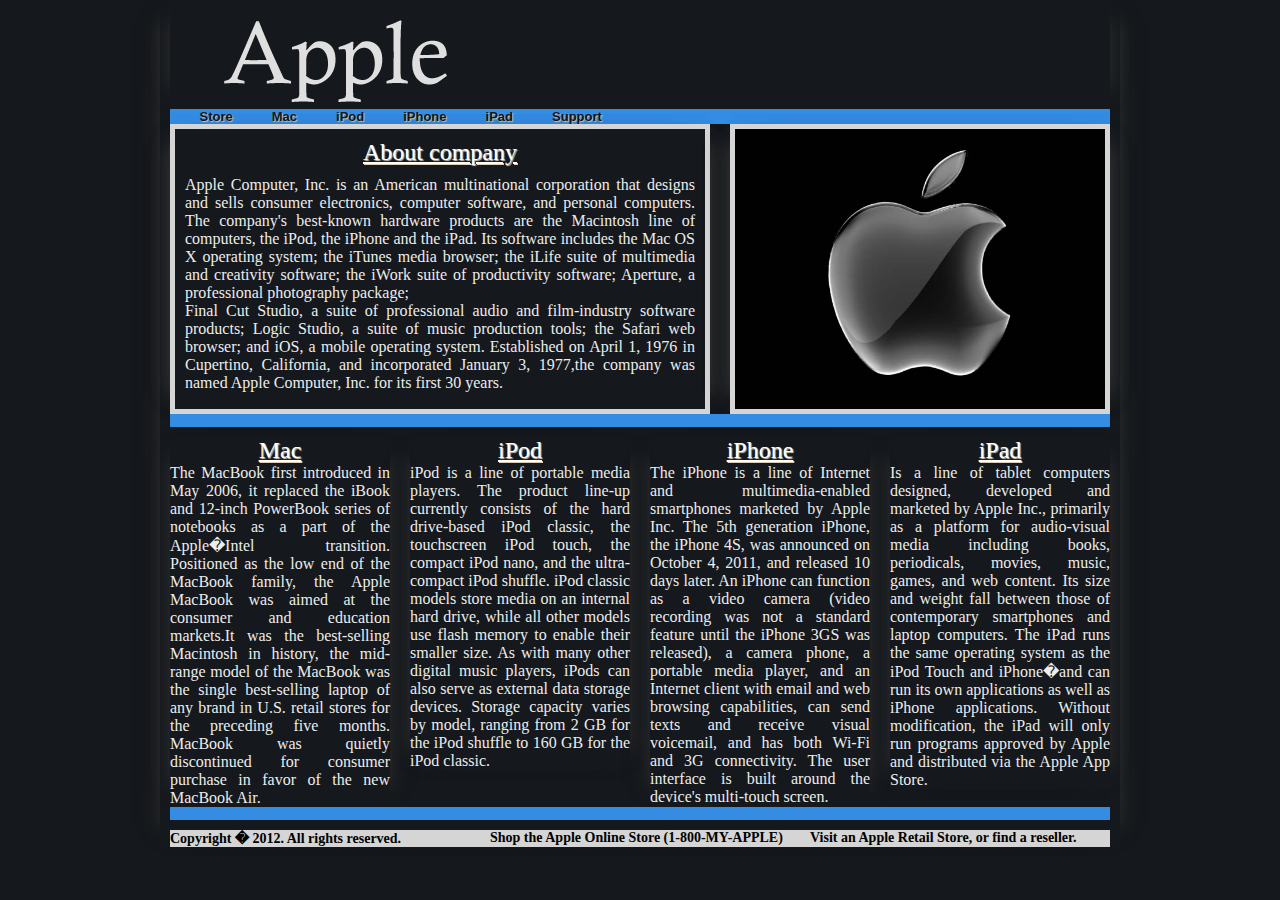
<file: task2_frontend/index.html>
<!DOCTYPE html>
<html>
<head>
<title>Apple Corporation</title>
<link rel="stylesheet" href="css/reset.css" />
<link rel="stylesheet" href="css/text.css" />
<link rel="stylesheet" href="css/960.css" />
<link rel="stylesheet" href="style.css" type="text/css" />
</head>

<body>
<div class="container_12">
		<div class="grid_12">
			<img src="header.png"/>
		</div>
	    <div class="clear"></div>
	 
	    <div class="grid_12" id="navbar">
		    <ul>
	         <li>Store</li>
	         <li>Mac</li>
	 	     <li>iPod</li>
             <li>iPhone</li>
	         <li>iPad</li>
			 <li>Support</li>
	        </ul>
		</div>
	    <div class="clear"> </div>
	 
	    <div class="grid_7 topSection">
			<div> 
			<p>About company</p>
			<p>Apple Computer, Inc. is an American multinational corporation that designs and sells consumer electronics, computer software, and personal computers. The company's best-known hardware products are the Macintosh line of computers, the iPod, the iPhone and the iPad. Its software includes the Mac OS X operating system; the iTunes media browser; the iLife suite of multimedia and creativity software; the iWork suite of productivity software; Aperture, a professional photography package; <br/>Final Cut Studio, a suite of professional audio and film-industry software products; Logic Studio, a suite of music production tools; the Safari web browser; and iOS, a mobile operating system. Established on April 1, 1976 in Cupertino, California, and incorporated January 3, 1977,the company was named Apple Computer, Inc. for its first 30 years. </p>
			</div>	
		</div>
	 
	    <div  class="grid_5 topSection">
			<div><img src = "apple.png" height="280" width="370"/> </div>
		</div>
	    <div class="clear"></div>
	 
	    <div class="grid_12 spacer" ></div>
	    <div class="clear"></div>
	 
	    <div class="grid_3">
		<p>Mac</p>
		<p>The MacBook first introduced in May 2006, it replaced the iBook and 12-inch PowerBook series of notebooks as a part of the Apple�Intel transition. Positioned as the low end of the MacBook family, the Apple MacBook was aimed at the consumer and education markets.It was the best-selling Macintosh in history, the mid-range model of the MacBook was the single best-selling laptop of any brand in U.S. retail stores for the preceding five months. MacBook was quietly discontinued for consumer purchase in favor of the new MacBook Air.</p>
		</div>
	    <div class="grid_3">
		<p>iPod</p>
		<p>iPod is a line of portable media players. The product line-up currently consists of the hard drive-based iPod classic, the touchscreen iPod touch, the compact iPod nano, and the ultra-compact iPod shuffle. iPod classic models store media on an internal hard drive, while all other models use flash memory to enable their smaller size. As with many other digital music players, iPods can also serve as external data storage devices. Storage capacity varies by model, ranging from 2 GB for the iPod shuffle to 160 GB for the iPod classic. </p>
		</div>
	    <div class="grid_3">
		<p>iPhone</p>
		<p>The iPhone is a line of Internet and multimedia-enabled smartphones marketed by Apple Inc. The 5th generation iPhone, the iPhone 4S, was announced on October 4, 2011, and released 10 days later.
An iPhone can function as a video camera (video recording was not a standard feature until the iPhone 3GS was released), a camera phone, a portable media player, and an Internet client with email and web browsing capabilities, can send texts and receive visual voicemail, and has both Wi-Fi and 3G connectivity. The user interface is built around the device's multi-touch screen.</p>
		</div>
	    <div class="grid_3">
		<p>iPad</p>
		<p>Is a line of tablet computers designed, developed and marketed by Apple Inc., primarily as a platform for audio-visual media including books, periodicals, movies, music, games, and web content. Its size and weight fall between those of contemporary smartphones and laptop computers. The iPad runs the same operating system as the iPod Touch and iPhone�and can run its own applications as well as iPhone applications. Without modification, the iPad will only run programs approved by Apple and distributed via the Apple App Store.</p>
		</div>
	    <div class="clear"></div>
	 
	    <div class="grid_12 spacer"></div>
	    <div class="clear"></div>
		
		<div class="grid_12" id="footer">
	    <div class="grid_4 alpha">Copyright � 2012. All rights reserved.</div>
	    <div class="grid_4">Shop the Apple Online Store (1-800-MY-APPLE)</div>
	 
	    <div class="grid_4 omega">Visit an Apple Retail Store, or find a reseller.</div>
	</div>
</div>
</body>
</html>
</file>
<file: task2_frontend/css/text.css>
/*
  960 Grid System ~ Text CSS.
  Learn more ~ http://960.gs/

  Licensed under GPL and MIT.
*/

/* `Basic HTML
----------------------------------------------------------------------------------------------------*/

body {
  font: 13px/1.5 'Helvetica Neue', Arial, 'Liberation Sans', FreeSans, sans-serif;
}

pre,
code {
  font-family: 'DejaVu Sans Mono', Menlo, Consolas, monospace;
}

hr {
  border: 0 #ccc solid;
  border-top-width: 1px;
  clear: both;
  height: 0;
}

/* `Headings
----------------------------------------------------------------------------------------------------*/

h1 {
  font-size: 25px;
}

h2 {
  font-size: 23px;
}

h3 {
  font-size: 21px;
}

h4 {
  font-size: 19px;
}

h5 {
  font-size: 17px;
}

h6 {
  font-size: 15px;
}

/* `Spacing
----------------------------------------------------------------------------------------------------*/

ol {
  list-style: decimal;
}

ul {
  list-style: disc;
}

li {
  margin-left: 30px;
}

p,
dl,
hr,
h1,
h2,
h3,
h4,
h5,
h6,
ol,
ul,
pre,
table,
address,
fieldset,
figure {
  margin-bottom: 20px;
}
</file>
<file: task2_frontend/css/960.css>
/*
  960 Grid System ~ Core CSS.
  Learn more ~ http://960.gs/

  Licensed under GPL and MIT.
*/

/*
  Forces backgrounds to span full width,
  even if there is horizontal scrolling.
  Increase this if your layout is wider.

  Note: IE6 works fine without this fix.
*/

body {
  min-width: 960px;
}

/* `Container
----------------------------------------------------------------------------------------------------*/

.container_12,
.container_16 {
  margin-left: auto;
  margin-right: auto;
  width: 960px;
}

/* `Grid >> Global
----------------------------------------------------------------------------------------------------*/

.grid_1,
.grid_2,
.grid_3,
.grid_4,
.grid_5,
.grid_6,
.grid_7,
.grid_8,
.grid_9,
.grid_10,
.grid_11,
.grid_12,
.grid_13,
.grid_14,
.grid_15,
.grid_16 {
  display: inline;
  float: left;
  margin-left: 10px;
  margin-right: 10px;
}

.push_1, .pull_1,
.push_2, .pull_2,
.push_3, .pull_3,
.push_4, .pull_4,
.push_5, .pull_5,
.push_6, .pull_6,
.push_7, .pull_7,
.push_8, .pull_8,
.push_9, .pull_9,
.push_10, .pull_10,
.push_11, .pull_11,
.push_12, .pull_12,
.push_13, .pull_13,
.push_14, .pull_14,
.push_15, .pull_15 {
  position: relative;
}

.container_12 .grid_3,
.container_16 .grid_4 {
  width: 220px;
}

.container_12 .grid_6,
.container_16 .grid_8 {
  width: 460px;
}

.container_12 .grid_9,
.container_16 .grid_12 {
  width: 700px;
}

.container_12 .grid_12,
.container_16 .grid_16 {
  width: 940px;
}

/* `Grid >> Children (Alpha ~ First, Omega ~ Last)
----------------------------------------------------------------------------------------------------*/

.alpha {
  margin-left: 0;
}

.omega {
  margin-right: 0;
}

/* `Grid >> 12 Columns
----------------------------------------------------------------------------------------------------*/

.container_12 .grid_1 {
  width: 60px;
}

.container_12 .grid_2 {
  width: 140px;
}

.container_12 .grid_4 {
  width: 300px;
}

.container_12 .grid_5 {
  width: 380px;
}

.container_12 .grid_7 {
  width: 540px;
}

.container_12 .grid_8 {
  width: 620px;
}

.container_12 .grid_10 {
  width: 780px;
}

.container_12 .grid_11 {
  width: 860px;
}

/* `Grid >> 16 Columns
----------------------------------------------------------------------------------------------------*/

.container_16 .grid_1 {
  width: 40px;
}

.container_16 .grid_2 {
  width: 100px;
}

.container_16 .grid_3 {
  width: 160px;
}

.container_16 .grid_5 {
  width: 280px;
}

.container_16 .grid_6 {
  width: 340px;
}

.container_16 .grid_7 {
  width: 400px;
}

.container_16 .grid_9 {
  width: 520px;
}

.container_16 .grid_10 {
  width: 580px;
}

.container_16 .grid_11 {
  width: 640px;
}

.container_16 .grid_13 {
  width: 760px;
}

.container_16 .grid_14 {
  width: 820px;
}

.container_16 .grid_15 {
  width: 880px;
}

/* `Prefix Extra Space >> Global
----------------------------------------------------------------------------------------------------*/

.container_12 .prefix_3,
.container_16 .prefix_4 {
  padding-left: 240px;
}

.container_12 .prefix_6,
.container_16 .prefix_8 {
  padding-left: 480px;
}

.container_12 .prefix_9,
.container_16 .prefix_12 {
  padding-left: 720px;
}

/* `Prefix Extra Space >> 12 Columns
----------------------------------------------------------------------------------------------------*/

.container_12 .prefix_1 {
  padding-left: 80px;
}

.container_12 .prefix_2 {
  padding-left: 160px;
}

.container_12 .prefix_4 {
  padding-left: 320px;
}

.container_12 .prefix_5 {
  padding-left: 400px;
}

.container_12 .prefix_7 {
  padding-left: 560px;
}

.container_12 .prefix_8 {
  padding-left: 640px;
}

.container_12 .prefix_10 {
  padding-left: 800px;
}

.container_12 .prefix_11 {
  padding-left: 880px;
}

/* `Prefix Extra Space >> 16 Columns
----------------------------------------------------------------------------------------------------*/

.container_16 .prefix_1 {
  padding-left: 60px;
}

.container_16 .prefix_2 {
  padding-left: 120px;
}

.container_16 .prefix_3 {
  padding-left: 180px;
}

.container_16 .prefix_5 {
  padding-left: 300px;
}

.container_16 .prefix_6 {
  padding-left: 360px;
}

.container_16 .prefix_7 {
  padding-left: 420px;
}

.container_16 .prefix_9 {
  padding-left: 540px;
}

.container_16 .prefix_10 {
  padding-left: 600px;
}

.container_16 .prefix_11 {
  padding-left: 660px;
}

.container_16 .prefix_13 {
  padding-left: 780px;
}

.container_16 .prefix_14 {
  padding-left: 840px;
}

.container_16 .prefix_15 {
  padding-left: 900px;
}

/* `Suffix Extra Space >> Global
----------------------------------------------------------------------------------------------------*/

.container_12 .suffix_3,
.container_16 .suffix_4 {
  padding-right: 240px;
}

.container_12 .suffix_6,
.container_16 .suffix_8 {
  padding-right: 480px;
}

.container_12 .suffix_9,
.container_16 .suffix_12 {
  padding-right: 720px;
}

/* `Suffix Extra Space >> 12 Columns
----------------------------------------------------------------------------------------------------*/

.container_12 .suffix_1 {
  padding-right: 80px;
}

.container_12 .suffix_2 {
  padding-right: 160px;
}

.container_12 .suffix_4 {
  padding-right: 320px;
}

.container_12 .suffix_5 {
  padding-right: 400px;
}

.container_12 .suffix_7 {
  padding-right: 560px;
}

.container_12 .suffix_8 {
  padding-right: 640px;
}

.container_12 .suffix_10 {
  padding-right: 800px;
}

.container_12 .suffix_11 {
  padding-right: 880px;
}

/* `Suffix Extra Space >> 16 Columns
----------------------------------------------------------------------------------------------------*/

.container_16 .suffix_1 {
  padding-right: 60px;
}

.container_16 .suffix_2 {
  padding-right: 120px;
}

.container_16 .suffix_3 {
  padding-right: 180px;
}

.container_16 .suffix_5 {
  padding-right: 300px;
}

.container_16 .suffix_6 {
  padding-right: 360px;
}

.container_16 .suffix_7 {
  padding-right: 420px;
}

.container_16 .suffix_9 {
  padding-right: 540px;
}

.container_16 .suffix_10 {
  padding-right: 600px;
}

.container_16 .suffix_11 {
  padding-right: 660px;
}

.container_16 .suffix_13 {
  padding-right: 780px;
}

.container_16 .suffix_14 {
  padding-right: 840px;
}

.container_16 .suffix_15 {
  padding-right: 900px;
}

/* `Push Space >> Global
----------------------------------------------------------------------------------------------------*/

.container_12 .push_3,
.container_16 .push_4 {
  left: 240px;
}

.container_12 .push_6,
.container_16 .push_8 {
  left: 480px;
}

.container_12 .push_9,
.container_16 .push_12 {
  left: 720px;
}

/* `Push Space >> 12 Columns
----------------------------------------------------------------------------------------------------*/

.container_12 .push_1 {
  left: 80px;
}

.container_12 .push_2 {
  left: 160px;
}

.container_12 .push_4 {
  left: 320px;
}

.container_12 .push_5 {
  left: 400px;
}

.container_12 .push_7 {
  left: 560px;
}

.container_12 .push_8 {
  left: 640px;
}

.container_12 .push_10 {
  left: 800px;
}

.container_12 .push_11 {
  left: 880px;
}

/* `Push Space >> 16 Columns
----------------------------------------------------------------------------------------------------*/

.container_16 .push_1 {
  left: 60px;
}

.container_16 .push_2 {
  left: 120px;
}

.container_16 .push_3 {
  left: 180px;
}

.container_16 .push_5 {
  left: 300px;
}

.container_16 .push_6 {
  left: 360px;
}

.container_16 .push_7 {
  left: 420px;
}

.container_16 .push_9 {
  left: 540px;
}

.container_16 .push_10 {
  left: 600px;
}

.container_16 .push_11 {
  left: 660px;
}

.container_16 .push_13 {
  left: 780px;
}

.container_16 .push_14 {
  left: 840px;
}

.container_16 .push_15 {
  left: 900px;
}

/* `Pull Space >> Global
----------------------------------------------------------------------------------------------------*/

.container_12 .pull_3,
.container_16 .pull_4 {
  left: -240px;
}

.container_12 .pull_6,
.container_16 .pull_8 {
  left: -480px;
}

.container_12 .pull_9,
.container_16 .pull_12 {
  left: -720px;
}

/* `Pull Space >> 12 Columns
----------------------------------------------------------------------------------------------------*/

.container_12 .pull_1 {
  left: -80px;
}

.container_12 .pull_2 {
  left: -160px;
}

.container_12 .pull_4 {
  left: -320px;
}

.container_12 .pull_5 {
  left: -400px;
}

.container_12 .pull_7 {
  left: -560px;
}

.container_12 .pull_8 {
  left: -640px;
}

.container_12 .pull_10 {
  left: -800px;
}

.container_12 .pull_11 {
  left: -880px;
}

/* `Pull Space >> 16 Columns
----------------------------------------------------------------------------------------------------*/

.container_16 .pull_1 {
  left: -60px;
}

.container_16 .pull_2 {
  left: -120px;
}

.container_16 .pull_3 {
  left: -180px;
}

.container_16 .pull_5 {
  left: -300px;
}

.container_16 .pull_6 {
  left: -360px;
}

.container_16 .pull_7 {
  left: -420px;
}

.container_16 .pull_9 {
  left: -540px;
}

.container_16 .pull_10 {
  left: -600px;
}

.container_16 .pull_11 {
  left: -660px;
}

.container_16 .pull_13 {
  left: -780px;
}

.container_16 .pull_14 {
  left: -840px;
}

.container_16 .pull_15 {
  left: -900px;
}

/* `Clear Floated Elements
----------------------------------------------------------------------------------------------------*/

/* http://sonspring.com/journal/clearing-floats */

.clear {
  clear: both;
  display: block;
  overflow: hidden;
  visibility: hidden;
  width: 0;
  height: 0;
}

/* http://www.yuiblog.com/blog/2010/09/27/clearfix-reloaded-overflowhidden-demystified */

.clearfix:before,
.clearfix:after,
.container_12:before,
.container_12:after,
.container_16:before,
.container_16:after {
  content: '.';
  display: block;
  overflow: hidden;
  visibility: hidden;
  font-size: 0;
  line-height: 0;
  width: 0;
  height: 0;
}

.clearfix:after,
.container_12:after,
.container_16:after {
  clear: both;
}

/*
  The following zoom:1 rule is specifically for IE6 + IE7.
  Move to separate stylesheet if invalid CSS is a problem.
*/

.clearfix,
.container_12,
.container_16 {
  zoom: 1;
}
</file>
<file: task2_frontend/style.css>
div.spacer {
	background-color: #358ce3;
    height: 1em;
	margin-bottom:10px;
	}
	 
div#navbar {
	background-color: #358ce3;
	}

div#footer {
	background-color: #d5d5d5;
	font:bold 14px Times;
		
	}
	
div#navbar ul {
	list-style: none;
	display: block;
	margin: 0 10px;
	}
	 
div#navbar ul li {
    float: left;
	margin: 0 1.5em;
	font: bold 1em Arial;
	color:#15181c;
	text-shadow: 1px 1px 1px #ddccb5;
	}
	
div.topSection div {
    border: solid 5px #d5d5d5;
	height: 280px;
	}
	 
div.topSection div p {
	    margin: 10px;
	}

body {
	background-color:#15181C;
	}

div > p {
	text-decoration:underline;
	text-align:center;
	font: 24px serif;
	color:#fff;
	margin-bottom:0px;
	text-shadow: 1px 1px 1px #ddccb5;
	}

p+p {
	text-decoration:none;
	text-align:justify;
	font: 16px serif;
	color:#eceded;
	text-shadow:none;
	}

div{
	box-shadow: -18px 0 20px -20px #333, 18px 0 20px -20px #333;
	}
</file>
